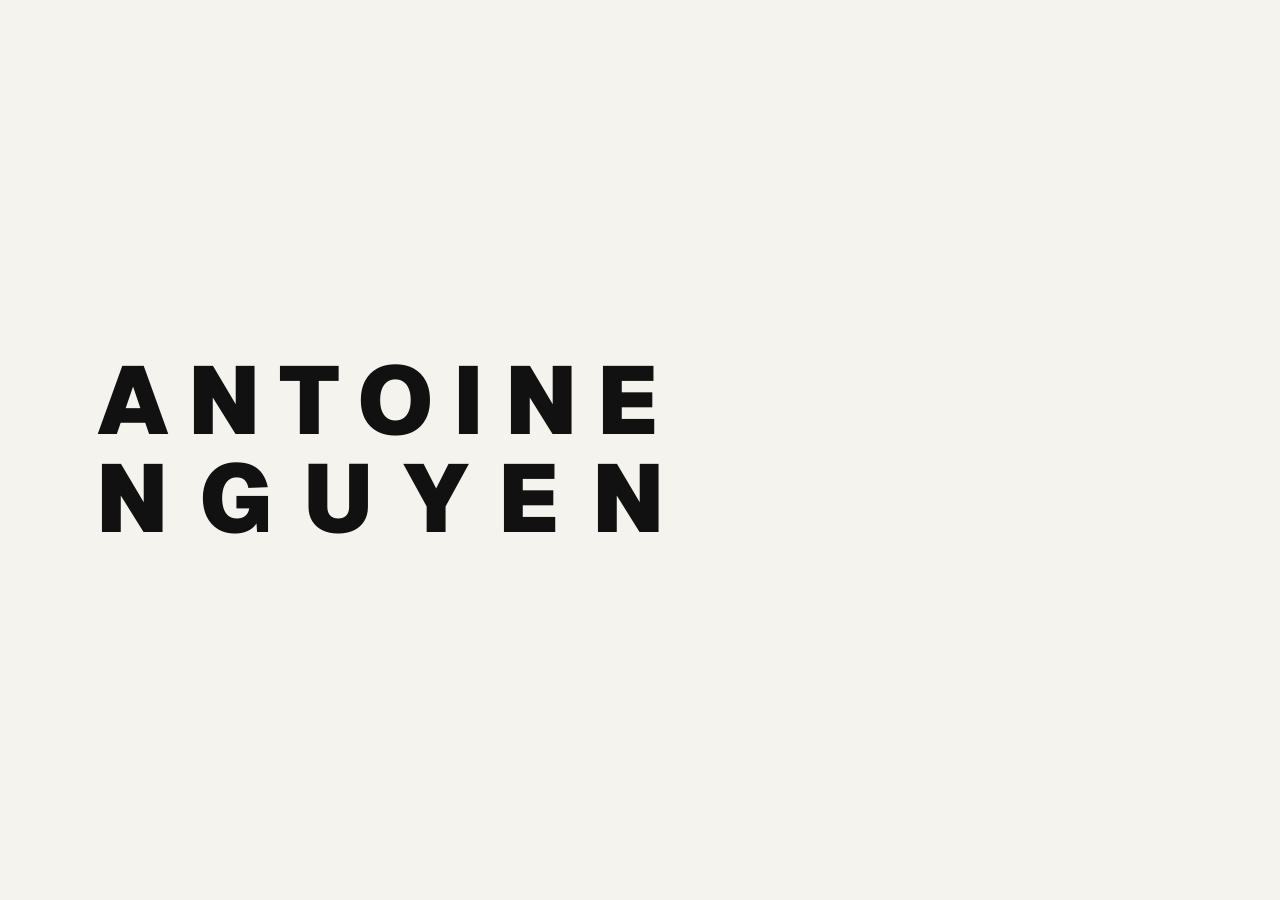
<file: assets/Antoine Nguyen Logo - Final.html>
<!doctype html>
<html lang="en">
<head>
<meta charset="utf-8" />
<title>Antoine Nguyen — Logo</title>
<link rel="preconnect" href="https://fonts.googleapis.com" />
<link rel="preconnect" href="https://fonts.gstatic.com" crossorigin />
<link href="https://fonts.googleapis.com/css2?family=Geist:wght@700;800;900&display=swap" rel="stylesheet" />
<style>
  html, body { margin: 0; padding: 0; }
  body {
    font-family: "Geist", "Helvetica Neue", Helvetica, Arial, sans-serif;
    background: #f5f3ee;
    color: #111111;
    min-height: 100vh;
    display: flex;
    align-items: center;
    justify-content: flex-start;
    padding-left: 96px;
  }

  .logo {
    font-weight: 900;
    font-size: 96px;
    line-height: 1.02;
    text-align: left;
    color: #111111;
  }
  .logo > span { display: block; }
  .logo .line-1 { letter-spacing: 0.22em; }
  .logo .line-2 { letter-spacing: 0.3394em; } /* tuned so NGUYEN matches ANTOINE width */
</style>
</head>
<body>

<div class="logo">
  <span class="line-1">ANTOINE</span>
  <span class="line-2">NGUYEN</span>
</div>

</body>
</html>
</file>
